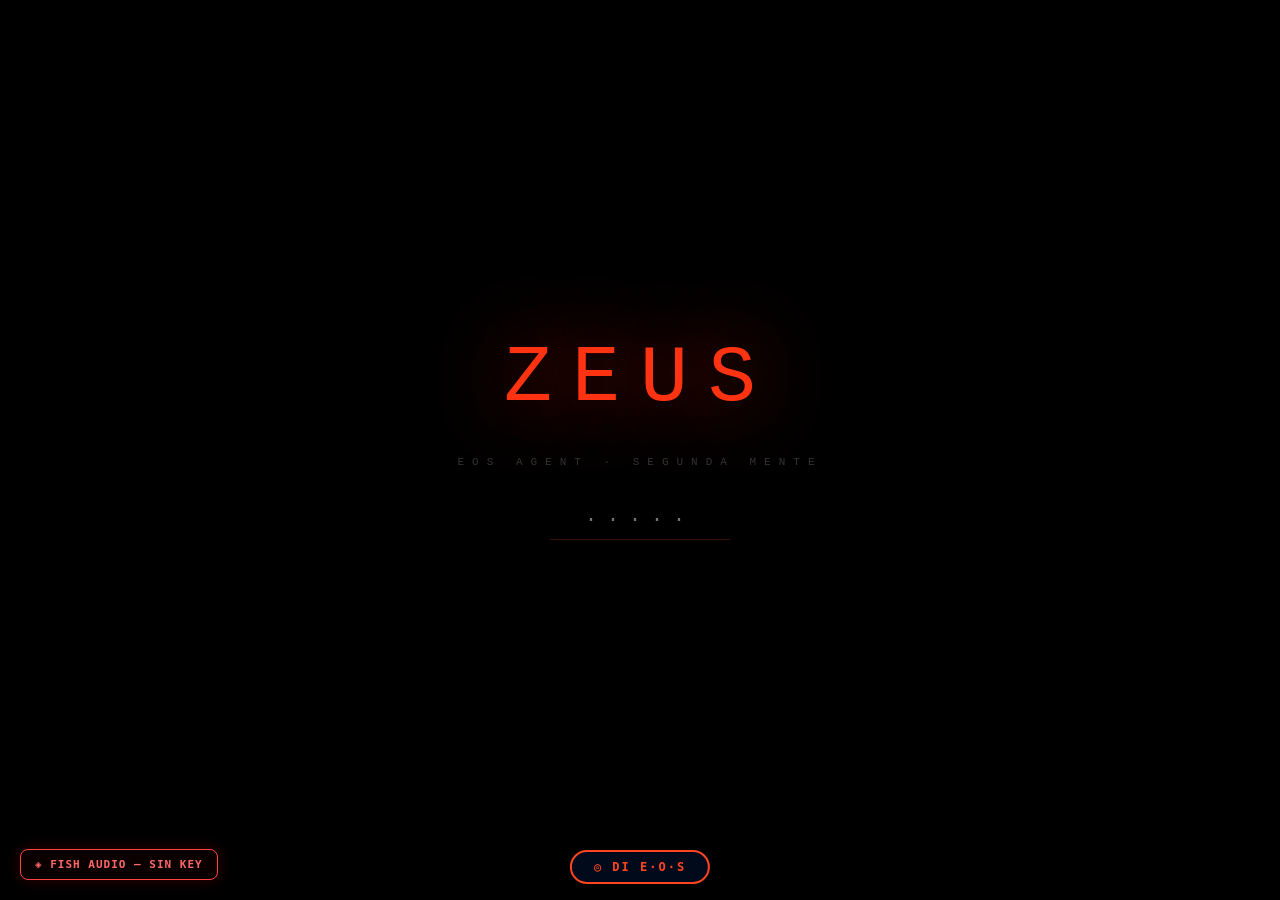
<file: zeus.html>
<!DOCTYPE html>
<html lang="es">
<head>
<meta charset="UTF-8">
<meta name="viewport" content="width=device-width, initial-scale=1.0">
<title>EOS AGENT — Zeus</title>
<style>
*{margin:0;padding:0;box-sizing:border-box}
:root{
  --red:#cc2200;--red-b:#ff3311;--red-g:#ff4422;--red-d:#661100;--red-x:#330800;
  --bg:#000;--panel:rgba(4,0,0,0.85);--border:rgba(80,10,0,0.4);
  --text:#ddd;--dim:#555;--font:'Courier New',monospace;
}
html,body{width:100%;height:100%;overflow:hidden;background:var(--bg);color:var(--text);font-family:var(--font)}

/* BOOT */
#boot{position:fixed;inset:0;background:#000;z-index:9999;display:flex;flex-direction:column;align-items:center;justify-content:center;gap:32px;transition:opacity .8s}
#boot.fade{opacity:0;pointer-events:none}
.boot-logo{font-size:80px;font-weight:100;letter-spacing:20px;color:var(--red-b);text-shadow:0 0 80px var(--red),0 0 160px rgba(200,30,0,.3);animation:glow 2.5s ease-in-out infinite}
.boot-sub{font-size:11px;letter-spacing:8px;color:#333}
.boot-form{display:flex;flex-direction:column;align-items:center;gap:12px}
.boot-input{background:none;border:none;border-bottom:1px solid #331100;color:var(--text);font-family:var(--font);font-size:20px;letter-spacing:10px;text-align:center;width:180px;outline:none;padding:8px 0}
.boot-err{font-size:10px;letter-spacing:3px;color:var(--red-b);height:16px;transition:opacity .3s}
@keyframes glow{0%,100%{text-shadow:0 0 60px var(--red),0 0 120px rgba(200,30,0,.2)}50%{text-shadow:0 0 100px var(--red-b),0 0 200px rgba(200,30,0,.4)}}

/* LAYOUT */
#app{width:100%;height:100%;display:grid;grid-template-rows:42px 1fr 70px;grid-template-columns:270px 1fr 290px;opacity:0;transition:opacity 1.2s}
#app.on{opacity:1}

/* TOP BAR */
#top{grid-column:1/-1;grid-row:1;display:flex;align-items:center;justify-content:space-between;padding:0 20px;border-bottom:1px solid var(--border);background:rgba(3,0,0,.9)}
.t-left,.t-right{display:flex;align-items:center;gap:14px;font-size:10px;letter-spacing:3px;color:var(--dim)}
.t-center{font-size:10px;letter-spacing:2px;color:var(--dim)}
.zeus-online{display:flex;align-items:center;gap:6px;color:var(--red-b)}
.pulse-dot{width:6px;height:6px;border-radius:50%;background:var(--red-b);animation:pdot 1.8s ease-in-out infinite}
@keyframes pdot{0%,100%{opacity:1;box-shadow:0 0 8px var(--red-b)}50%{opacity:.3;box-shadow:none}}
.state-badge{padding:2px 8px;border:1px solid var(--border);border-radius:10px;font-size:9px;letter-spacing:2px;color:var(--dim);transition:all .4s}
.state-badge.listening{border-color:var(--red);color:var(--red-b);box-shadow:0 0 10px rgba(200,30,0,.3)}
.state-badge.thinking{border-color:#ffaa00;color:#ffcc44;box-shadow:0 0 10px rgba(200,150,0,.3)}
.state-badge.responding{border-color:var(--red-b);color:#fff;box-shadow:0 0 15px rgba(255,50,20,.4)}
.state-badge.analyzing{border-color:#0088ff;color:#44aaff;box-shadow:0 0 10px rgba(0,100,200,.3)}
.state-badge.standby{border-color:#1a0500;color:#331100}

/* LEFT PANEL */
#left{grid-column:1;grid-row:2;padding:14px 16px;display:flex;flex-direction:column;gap:12px;border-right:1px solid var(--border);overflow-y:auto;background:var(--panel);transition:opacity .8s,filter .8s}
#left.dim{opacity:.18;filter:blur(1px);pointer-events:none}
.sec-title{font-size:8px;letter-spacing:3px;color:var(--dim);padding-bottom:6px;border-bottom:1px solid rgba(80,10,0,.3)}
.zeus-stat{display:flex;align-items:center;gap:12px}
.stat-ring{width:60px;height:60px;border-radius:50%;border:1.5px solid var(--red);display:flex;flex-direction:column;align-items:center;justify-content:center;position:relative;flex-shrink:0;animation:ringBreath 4s ease-in-out infinite}
@keyframes ringBreath{0%,100%{box-shadow:0 0 10px rgba(200,30,0,.3),inset 0 0 10px rgba(200,30,0,.1)}50%{box-shadow:0 0 25px rgba(200,30,0,.6),inset 0 0 20px rgba(200,30,0,.2)}}
.stat-n{font-size:18px;font-weight:bold;color:var(--red-b);line-height:1}
.stat-l{font-size:7px;letter-spacing:1px;color:var(--dim)}
.stat-items{display:flex;flex-direction:column;gap:3px;flex:1}
.si{display:flex;align-items:center;gap:5px;font-size:8px;letter-spacing:.5px;color:var(--dim)}
.si-dot{width:4px;height:4px;border-radius:50%;background:var(--red-b);flex-shrink:0;animation:pdot 2s ease-in-out infinite}
.orki-list{display:flex;flex-direction:column;gap:5px}
.orki{display:flex;align-items:center;gap:6px}
.o-dot{width:5px;height:5px;border-radius:50%;flex-shrink:0}
.o-name{font-size:9px;color:var(--dim);flex:1;white-space:nowrap;overflow:hidden;text-overflow:ellipsis}
.o-track{width:70px;height:2px;background:rgba(80,10,0,.5);border-radius:1px;flex-shrink:0}
.o-fill{height:100%;border-radius:1px;transition:width 1.5s ease}
.o-pct{font-size:8px;color:var(--dim);width:24px;text-align:right}
.opp-num{font-size:32px;font-weight:100;color:var(--red-b);line-height:1}
.opp-bars{display:flex;flex-direction:column;gap:4px;margin-top:6px}
.ob{display:flex;align-items:center;gap:6px;font-size:8px;color:var(--dim)}
.ob-t{flex:1;height:2px;background:rgba(80,10,0,.5);border-radius:1px}
.ob-f{height:100%;background:var(--red);border-radius:1px;transition:width 1.2s ease}
.sys-g{display:grid;grid-template-columns:1fr 1fr;gap:5px}
.sys-i{display:flex;align-items:center;gap:4px;font-size:8px;letter-spacing:1px;padding:3px 6px;border:1px solid rgba(80,10,0,.3);border-radius:2px;color:var(--dim)}
.s-on{width:5px;height:5px;border-radius:50%;background:#00cc44;flex-shrink:0;box-shadow:0 0 5px #00cc44}
.s-off{width:5px;height:5px;border-radius:50%;background:#333;flex-shrink:0}

/* CENTER */
#center{grid-column:2;grid-row:2;position:relative;overflow:hidden;display:flex;align-items:center;justify-content:center}
#zc{position:absolute;inset:0;width:100%;height:100%}
#orbital{position:absolute;inset:0;pointer-events:none}
#constellation{position:absolute;inset:0;opacity:0;pointer-events:none;transition:opacity .6s;z-index:15}
#constellation.on{opacity:1;pointer-events:all}
#zcore{position:relative;z-index:10;display:flex;flex-direction:column;align-items:center;gap:6px;pointer-events:none}
#zname{font-size:32px;letter-spacing:10px;color:var(--red-b);text-shadow:0 0 40px var(--red),0 0 80px rgba(200,30,0,.3);font-weight:100;transition:all .5s}
#zsub{font-size:8px;letter-spacing:6px;color:var(--dim);transition:opacity .5s}
#zstate-text{font-size:10px;letter-spacing:4px;color:var(--red-b);height:18px;transition:all .4s;opacity:0}

/* Thinking mode overlay */
#thinking-overlay{position:absolute;inset:0;background:rgba(0,0,0,.9);display:flex;flex-direction:column;align-items:center;justify-content:center;gap:18px;opacity:0;pointer-events:none;transition:opacity .6s;z-index:20}
#thinking-overlay.on{opacity:1;pointer-events:all}
.tm-header{font-size:11px;letter-spacing:6px;color:#ffcc44;text-align:center}
#tm-ideas-viz{width:85%;max-height:250px;overflow-y:auto;display:flex;flex-direction:column;gap:5px}
.tm-idea{font-size:10px;color:var(--text);padding:6px 10px;border-left:2px solid #ffaa00;background:rgba(30,20,0,.5);animation:ideaIn .3s ease}
.tm-memory{font-size:9px;color:#443300;padding:3px 8px;border-left:1px solid #221100;letter-spacing:1px;animation:ideaIn .4s ease;font-style:italic}
.tm-connection{font-size:8px;color:#332200;padding:3px 8px;text-align:center;letter-spacing:2px;animation:ideaIn .5s ease}
@keyframes ideaIn{from{opacity:0;transform:translateX(-10px)}to{opacity:1;transform:translateX(0)}}
.tm-end-btn{padding:8px 24px;border:1px solid #ffaa00;background:none;color:#ffcc44;font-family:var(--font);font-size:10px;letter-spacing:3px;cursor:pointer;transition:all .3s}
.tm-end-btn:hover{background:rgba(30,20,0,.8)}
#tm-count{font-size:9px;letter-spacing:2px;color:#886600}

/* RIGHT PANEL */
#right{grid-column:3;grid-row:2;padding:14px 16px;display:flex;flex-direction:column;gap:12px;border-left:1px solid var(--border);overflow-y:auto;background:var(--panel);transition:opacity .8s,filter .8s}
#right.dim{opacity:.18;filter:blur(1px);pointer-events:none}
.insight-feed{display:flex;flex-direction:column;gap:6px}
.insight{padding:8px 10px;border-left:2px solid var(--border);background:rgba(10,2,0,.6);transition:border-color .3s}
.insight.new{animation:insightIn .4s ease,borderPulse .8s ease}
@keyframes insightIn{from{opacity:0;transform:translateX(10px)}to{opacity:1;transform:translateX(0)}}
@keyframes borderPulse{0%{border-left-color:var(--red-b)}100%{border-left-color:var(--border)}}
.insight:hover{border-left-color:var(--red)}
.i-type{font-size:7px;letter-spacing:3px;text-transform:uppercase;margin-bottom:3px}
.i-type.urgente{color:#ffaa00}
.i-type.oportunidad{color:var(--red-b)}
.i-type.conexion{color:#44aaff}
.i-type.riesgo{color:#ff6600}
.i-type.insight-t{color:#aa66ff}
.i-type.networking{color:#44ffaa}
.i-type.patron{color:#ff8844}
.i-text{font-size:10px;color:var(--text);line-height:1.6}
.focus-card{border:1px solid var(--border);border-radius:4px;overflow:hidden}
.fc-header{padding:6px 10px;background:rgba(80,10,0,.15);font-size:8px;letter-spacing:3px;color:var(--dim)}
.fc-body{padding:10px}
.fc-title{font-size:13px;letter-spacing:2px;color:var(--text);margin-bottom:4px}
.fc-sub{font-size:8px;color:var(--dim);letter-spacing:1px;margin-bottom:8px}
.fc-bar-bg{height:2px;background:rgba(80,10,0,.5);border-radius:1px}
.fc-bar{height:100%;background:linear-gradient(90deg,var(--red-d),var(--red-b));border-radius:1px;transition:width 1.5s ease}
.fc-pct{font-size:9px;color:var(--dim);margin-top:4px}
.action-card{border:1px solid var(--red-d);border-radius:4px;padding:10px;background:rgba(15,3,0,.5);cursor:pointer;transition:border-color .3s}
.action-card:hover{border-color:var(--red)}
.ac-text{font-size:10px;color:var(--text);line-height:1.5}
.ac-impact{display:flex;align-items:center;gap:8px;margin-top:8px}
.ac-label{font-size:7px;letter-spacing:2px;color:var(--dim)}
.ac-bar-bg{flex:1;height:2px;background:rgba(80,10,0,.5);border-radius:1px}
.ac-bar{height:100%;background:var(--red-b);border-radius:1px;transition:width 1.5s ease}
.ac-pct{font-size:10px;color:var(--red-b);font-weight:bold}
.const-btn{width:100%;padding:8px;border:1px solid var(--border);background:none;color:var(--dim);font-family:var(--font);font-size:8px;letter-spacing:3px;cursor:pointer;transition:all .3s}
.const-btn:hover{border-color:var(--red);color:var(--red-b)}

/* BOTTOM */
#bottom{grid-column:1/-1;grid-row:3;display:flex;align-items:center;gap:12px;padding:0 24px;border-top:1px solid var(--border);background:rgba(3,0,0,.95);position:relative}
#mic-btn{width:42px;height:42px;border-radius:50%;border:1px solid var(--border);background:rgba(10,2,0,.8);display:flex;align-items:center;justify-content:center;cursor:pointer;transition:all .3s;flex-shrink:0;font-size:16px}
#mic-btn:hover,#mic-btn.on{border-color:var(--red-b);box-shadow:0 0 20px rgba(200,30,0,.4)}
#mic-btn.on{animation:micpulse 1.2s ease-in-out infinite}
@keyframes micpulse{0%,100%{box-shadow:0 0 10px rgba(200,30,0,.4)}50%{box-shadow:0 0 30px rgba(255,50,20,.7)}}
#conv-wrap{flex:1;display:flex;flex-direction:column;gap:3px}
#conv-hint{font-size:8px;letter-spacing:3px;color:var(--dim)}
#conv-input{background:none;border:none;color:var(--text);font-family:var(--font);font-size:13px;outline:none;width:100%;letter-spacing:.5px}
#conv-input::placeholder{color:#1a1a1a}
#wv{width:80px;height:24px;flex-shrink:0}
#send-btn{width:34px;height:34px;border-radius:50%;border:1px solid var(--border);background:rgba(10,2,0,.8);display:flex;align-items:center;justify-content:center;cursor:pointer;transition:all .3s;flex-shrink:0;color:var(--red-b);font-size:12px}
#send-btn:hover{border-color:var(--red-b);box-shadow:0 0 10px rgba(200,30,0,.3)}

/* RESPONSE AREA */
#resp{position:fixed;bottom:78px;left:50%;transform:translateX(-50%);max-width:680px;width:88%;z-index:50;display:flex;flex-direction:column;gap:8px;pointer-events:none}
.bubble{padding:11px 15px;border-radius:6px;font-size:11px;line-height:1.7;letter-spacing:.3px;pointer-events:all;animation:bIn .35s ease}
@keyframes bIn{from{opacity:0;transform:translateY(8px)}to{opacity:1;transform:translateY(0)}}
.b-user{background:rgba(20,4,0,.9);border:1px solid rgba(80,10,0,.5);color:var(--dim);align-self:flex-end;max-width:75%}
.b-zeus{background:rgba(4,0,0,.97);border:1px solid rgba(80,10,0,.4);color:var(--text);max-width:92%}
.b-zname{font-size:7px;letter-spacing:4px;color:var(--red-b);margin-bottom:5px}
.b-thinking{border-color:#554400;background:rgba(10,8,0,.95)}
.b-system{border-color:#002244;background:rgba(0,4,10,.95)}
.b-autonomous{border-color:rgba(100,15,0,.8);background:rgba(6,1,0,.98);border-left:2px solid var(--red-b)}

/* ORBITAL MODULES */
.mod{position:absolute;display:flex;flex-direction:column;align-items:center;gap:3px;cursor:pointer;transition:all .4s}
.mod:hover .m-icon,.mod.active .m-icon{box-shadow:0 0 20px var(--red-b);border-color:var(--red-b)}
.m-icon{width:34px;height:34px;border-radius:50%;border:1px solid rgba(80,10,0,.5);background:rgba(8,2,0,.9);display:flex;align-items:center;justify-content:center;font-size:13px;transition:all .4s}
.m-label{font-size:6px;letter-spacing:2px;color:#333;white-space:nowrap;transition:color .3s}
.mod:hover .m-label{color:var(--dim)}
.mod.active .m-label{color:var(--red-b)}

/* ZEUS AUTONOMOUS NOTIFICATION */
#zeus-notify{position:fixed;bottom:90px;right:16px;max-width:260px;padding:10px 14px;border:1px solid rgba(100,20,0,.6);border-left:2px solid var(--red-b);background:rgba(4,0,0,.97);border-radius:3px;font-family:var(--font);z-index:150;opacity:0;transform:translateY(12px);transition:all .45s ease;pointer-events:none}
#zeus-notify.show{opacity:1;transform:translateY(0)}
.zn-label{font-size:7px;letter-spacing:3px;color:var(--red-b);margin-bottom:5px}
.zn-text{font-size:10px;color:var(--text);line-height:1.55}

/* CONSTELLATION TOOLTIP */
#const-tip{position:fixed;padding:5px 9px;background:rgba(4,0,0,.97);border:1px solid rgba(80,10,0,.5);font-family:var(--font);font-size:9px;color:var(--text);border-radius:3px;pointer-events:none;z-index:300;opacity:0;transition:opacity .2s;max-width:180px;line-height:1.5}

/* STANDBY */
#app.standby #zname{opacity:.25;transition:opacity 3s}
#app.standby #zsub{opacity:.08;transition:opacity 3s}
#app.standby .pulse-dot{animation:pdot 4s ease-in-out infinite}

/* SCROLLBAR */
::-webkit-scrollbar{width:2px}::-webkit-scrollbar-track{background:transparent}::-webkit-scrollbar-thumb{background:rgba(80,10,0,.5);border-radius:1px}
</style>
</head>
<body>

<!-- BOOT -->
<div id="boot">
  <div class="boot-logo">ZEUS</div>
  <div class="boot-sub">EOS AGENT · SEGUNDA MENTE</div>
  <div class="boot-form">
    <input class="boot-input" id="bi" type="password" placeholder="·····" autocomplete="off" autofocus>
    <div class="boot-err" id="berr" style="opacity:0">ACCESO DENEGADO</div>
  </div>
</div>

<!-- APP -->
<div id="app">

  <!-- TOP -->
  <div id="top">
    <div class="t-left">
      <span>EOS AGENT ECOSYSTEM</span>
      <div class="zeus-online"><div class="pulse-dot"></div>ZEUS</div>
    </div>
    <div class="t-center">MIÉ · <span id="tt">--:--</span></div>
    <div class="t-right">
      <div class="state-badge" id="sb">ONLINE</div>
      <span id="td">--</span>
    </div>
  </div>

  <!-- LEFT -->
  <div id="left">
    <div><div class="sec-title">Zeus Status</div>
      <div class="zeus-stat" style="margin-top:8px">
        <div class="stat-ring"><div class="stat-n" id="mn">--</div><div class="stat-l">%</div></div>
        <div class="stat-items">
          <div class="si"><div class="si-dot"></div>CONEXIÓN ACTIVA</div>
          <div class="si"><div class="si-dot"></div>MEMORIA CARGADA</div>
          <div class="si"><div class="si-dot" style="animation-delay:.6s"></div>INTELIGENCIA <span id="is">CARGANDO</span></div>
          <div class="si"><div class="si-dot" style="animation-delay:1.2s"></div>APRENDIZAJE CONTINUO</div>
        </div>
      </div>
    </div>

    <div><div class="sec-title">5 Orkis · Estado Emocional</div>
      <div class="orki-list" style="margin-top:8px">
        <div class="orki"><div class="o-dot" style="background:#cc2200"></div><div class="o-name">Amor no habitado</div><div class="o-track"><div class="o-fill" style="width:78%;background:#cc2200"></div></div><div class="o-pct">78%</div></div>
        <div class="orki"><div class="o-dot" style="background:#ff4400"></div><div class="o-name">Culpa sin reciprocidad</div><div class="o-track"><div class="o-fill" style="width:62%;background:#ff4400"></div></div><div class="o-pct">62%</div></div>
        <div class="orki"><div class="o-dot" style="background:#ff6600"></div><div class="o-name">Cambio</div><div class="o-track"><div class="o-fill" style="width:91%;background:#ff6600"></div></div><div class="o-pct">91%</div></div>
        <div class="orki"><div class="o-dot" style="background:#ff3300"></div><div class="o-name">Paz</div><div class="o-track"><div class="o-fill" style="width:84%;background:#ff3300"></div></div><div class="o-pct">84%</div></div>
        <div class="orki"><div class="o-dot" style="background:#dd1100"></div><div class="o-name">Comienzo</div><div class="o-track"><div class="o-fill" style="width:67%;background:#dd1100"></div></div><div class="o-pct">67%</div></div>
      </div>
    </div>

    <div><div class="sec-title">Oportunidades Activas</div>
      <div class="opp-num" id="oc" style="margin-top:6px">--</div>
      <div class="opp-bars">
        <div class="ob">FESTIVALES<div class="ob-t"><div class="ob-f" id="of1" style="width:5%"></div></div></div>
        <div class="ob">PLAYLISTS<div class="ob-t"><div class="ob-f" id="of2" style="width:5%"></div></div></div>
        <div class="ob">MEDIA/BLOGS<div class="ob-t"><div class="ob-f" id="of3" style="width:5%"></div></div></div>
      </div>
    </div>

    <div><div class="sec-title">Sistema</div>
      <div class="sys-g" style="margin-top:6px">
        <div class="sys-i"><div class="s-on"></div>SCOUT</div>
        <div class="sys-i"><div class="s-off" id="vd"></div>VOICE</div>
        <div class="sys-i"><div class="s-on"></div>MEMORY</div>
        <div class="sys-i"><div class="s-on"></div>API</div>
      </div>
    </div>
  </div>

  <!-- CENTER -->
  <div id="center">
    <canvas id="zc"></canvas>
    <div id="orbital"></div>
    <canvas id="constellation"></canvas>
    <div id="zcore">
      <div id="zname">ZEUS</div>
      <div id="zsub">SEGUNDA MENTE</div>
      <div id="zstate-text"></div>
    </div>
    <div id="thinking-overlay">
      <div class="tm-header">◈ MODO PENSAMIENTO</div>
      <div id="tm-count">Escuchando...</div>
      <div id="tm-ideas-viz"></div>
      <button class="tm-end-btn" onclick="endThinking()">GENERAR SÍNTESIS →</button>
    </div>
  </div>

  <!-- RIGHT -->
  <div id="right">
    <div><div class="sec-title">Zeus Observa</div>
      <div class="insight-feed" id="insights" style="margin-top:8px">
        <div class="insight"><div class="i-type insight-t">INICIALIZANDO</div><div class="i-text">Zeus está construyendo su modelo mental del contexto...</div></div>
      </div>
    </div>
    <div><div class="sec-title">Foco Actual</div>
      <div class="focus-card" style="margin-top:8px">
        <div class="fc-header">PRIORIDAD #1</div>
        <div class="fc-body">
          <div class="fc-title" id="ft">EP Νέα Αρχή</div>
          <div class="fc-sub" id="fs">EVALUANDO DEADLINE...</div>
          <div class="fc-bar-bg"><div class="fc-bar" id="fb" style="width:0%"></div></div>
          <div class="fc-pct" id="fp">--</div>
        </div>
      </div>
    </div>
    <div><div class="sec-title">Próxima Acción</div>
      <div class="action-card" style="margin-top:8px">
        <div class="ac-text" id="at">Procesando Intelligence Core...</div>
        <div class="ac-impact">
          <div class="ac-label">IMPACTO</div>
          <div class="ac-bar-bg"><div class="ac-bar" id="ab" style="width:0%"></div></div>
          <div class="ac-pct" id="ap">--%</div>
        </div>
      </div>
    </div>
    <button class="const-btn" onclick="toggleConstellation()">◎ VER MEMORY CONSTELLATION</button>
  </div>

  <!-- BOTTOM -->
  <div id="bottom">
    <div id="mic-btn" onclick="toggleMic()">🎙</div>
    <div id="conv-wrap">
      <div id="conv-hint">Zeus, ¿qué tienes en mente?</div>
      <input id="conv-input" placeholder="Habla libremente. Estoy escuchando." autocomplete="off">
    </div>
    <canvas id="wv" width="80" height="24"></canvas>
    <div id="send-btn" onclick="send()">▶</div>
  </div>

</div>

<!-- HIDDEN COMPAT -->
<div id="floatMessages" style="display:none"></div>
<div id="chatHistory" style="display:none"></div>
<div id="floatChatInput" style="display:none"></div>

<!-- RESPONSE -->
<div id="resp"></div>

<!-- ZEUS AUTONOMOUS NOTIFICATION -->
<div id="zeus-notify">
  <div class="zn-label">◈ ZEUS OBSERVA</div>
  <div class="zn-text" id="zn-text"></div>
</div>

<!-- CONSTELLATION TOOLTIP -->
<div id="const-tip"></div>

<script src="/public/jarvis-memory.js"></script>
<script src="/public/fish-tts.js"></script>
<script src="/public/voice-controller.js"></script>
<script src="/public/web-search-hook.js"></script>

<script>
// ╔══════════════════════════════════════════════════════════════════╗
// ║  ZEUS v3 — COGNITIVE PRESENCE · SEGUNDA MENTE · EOS AGENT       ║
// ╚══════════════════════════════════════════════════════════════════╝

const PASS = 'eos2025';
let STATE = 'online';
let TM = false;
let TM_IDEAS = [];
let CONST_ON = false;
let msgs = [];
let animT = 0;
let particles = [];
let sparks = [];
let lastActivity = Date.now();
let lastBehavior = Date.now();
let behaviorIndex = 0;

// ── TIME ──────────────────────────────────────────────────────────
function tick() {
  const n = new Date();
  const days = ['DOM','LUN','MAR','MIÉ','JUE','VIE','SÁB'];
  document.getElementById('tt').textContent = n.toLocaleTimeString('es-CO',{hour:'2-digit',minute:'2-digit'});
  document.getElementById('td').textContent = days[n.getDay()]+' '+n.getDate();
}
setInterval(tick,1000); tick();

// ── BOOT ──────────────────────────────────────────────────────────
const sess = localStorage.getItem('z_sess');
const sessT = parseInt(localStorage.getItem('z_sess_t')||'0');
if(sess==='v'&&Date.now()-sessT<7200000) grant();
else {
  document.getElementById('bi').addEventListener('keydown',e=>{
    if(e.key==='Enter'){
      if(e.target.value===PASS){localStorage.setItem('z_sess','v');localStorage.setItem('z_sess_t',Date.now());grant();}
      else{const err=document.getElementById('berr');err.style.opacity='1';setTimeout(()=>err.style.opacity='0',2000);e.target.value='';}
    }
  });
}
function grant() {
  const boot=document.getElementById('boot');
  boot.classList.add('fade');
  setTimeout(()=>{boot.style.display='none';document.getElementById('app').classList.add('on');init();},900);
}

// ── 6 ESTADOS DE CONSCIENCIA ──────────────────────────────────────
const STATE_CFG = {
  standby:    {glow:50,  bright:.07, speed:.0012,color:[130,18,0],  ringAlpha:.08, pSpeed:.2,  waveAmp:0,  label:'',           nDensity:.08},
  online:     {glow:90,  bright:.18, speed:.004, color:[200,30,0],  ringAlpha:.25, pSpeed:.5,  waveAmp:0,  label:'',           nDensity:.32},
  listening:  {glow:130, bright:.30, speed:.008, color:[255,55,20], ringAlpha:.5,  pSpeed:.9,  waveAmp:9,  label:'TE ESCUCHO', nDensity:.70},
  thinking:   {glow:105, bright:.22, speed:.018, color:[200,130,0], ringAlpha:.38, pSpeed:1.4, waveAmp:4,  label:'PENSANDO',   nDensity:.90},
  analyzing:  {glow:95,  bright:.20, speed:.022, color:[0,100,220], ringAlpha:.38, pSpeed:1.1, waveAmp:5,  label:'ANALIZANDO', nDensity:.72},
  responding: {glow:160, bright:.38, speed:.005, color:[255,65,20], ringAlpha:.65, pSpeed:.65, waveAmp:14, label:'ZEUS',       nDensity:.52}
};

// ── CANVAS — LIVING PRESENCE ──────────────────────────────────────
let canvas, ctx;

function initCanvas() {
  canvas = document.getElementById('zc');
  ctx = canvas.getContext('2d');
  resize();
  window.addEventListener('resize', resize);
  buildParticles();
  requestAnimationFrame(draw);
}

function resize() {
  if(!canvas) return;
  canvas.width = canvas.offsetWidth;
  canvas.height = canvas.offsetHeight;
}

function buildParticles() {
  particles = [];
  for(let i=0;i<140;i++){
    particles.push({
      a: Math.random()*Math.PI*2,
      r: 50+Math.random()*195,
      da: (Math.random()-.5)*0.004,
      dr: Math.random()*.35-.175,
      sz: Math.random()*2+.3,
      op: Math.random()*.5+.1,
      dop: (Math.random()-.5)*.008,
      flicker: Math.random()*Math.PI*2
    });
  }
}

// ── NEURAL SPARKS ────────────────────────────────────────────────
function emitSpark(cx, cy, r, g, b) {
  if(sparks.length > 55) return;
  const angle = Math.random()*Math.PI*2;
  const speed = .8+Math.random()*2.8;
  sparks.push({
    x:cx, y:cy,
    vx:Math.cos(angle)*speed, vy:Math.sin(angle)*speed,
    life:1.0, decay:.028+Math.random()*.038,
    sz:.7+Math.random()*1.6, r, g, b
  });
}

function drawSparks(cx, cy, cfg) {
  const [r,g,b] = cfg.color;
  if(Math.random() < cfg.nDensity * 0.11) emitSpark(cx, cy, r, g, b);
  sparks = sparks.filter(s=>s.life>0);
  sparks.forEach(s=>{
    s.x+=s.vx; s.y+=s.vy;
    s.vx*=.92; s.vy*=.92;
    s.life-=s.decay;
    ctx.beginPath();
    ctx.arc(s.x, s.y, s.sz*s.life, 0, Math.PI*2);
    ctx.fillStyle=`rgba(${s.r},${s.g},${s.b},${s.life*.85})`;
    ctx.fill();
    // Tail
    ctx.beginPath();
    ctx.moveTo(s.x, s.y);
    ctx.lineTo(s.x-s.vx*2.5, s.y-s.vy*2.5);
    ctx.strokeStyle=`rgba(${s.r},${s.g},${s.b},${s.life*.3})`;
    ctx.lineWidth=.5; ctx.stroke();
  });
}

// ── ENERGY TENDRILS ───────────────────────────────────────────────
let tendrilPhase = 0;
function drawTendrils(cx, cy, gR, cfg) {
  tendrilPhase += 0.018;
  const orb = document.getElementById('orbital').querySelectorAll('.mod');
  const [r,g,b] = cfg.color;
  const canRect = canvas.getBoundingClientRect();
  orb.forEach((m,i)=>{
    const rect = m.getBoundingClientRect();
    const tx = rect.left+rect.width/2-canRect.left;
    const ty = rect.top+rect.height/2-canRect.top;
    const dist = Math.hypot(tx-cx, ty-cy);
    if(dist < gR+8) return;
    const prog = .5+.5*Math.sin(tendrilPhase+i*1.05);
    const ex = cx+(tx-cx)*prog*.72;
    const ey = cy+(ty-cy)*prog*.72;
    const cpx = cx+(tx-cx)*.5+Math.sin(tendrilPhase*1.4+i)*14;
    const cpy = cy+(ty-cy)*.5+Math.cos(tendrilPhase*1.1+i)*14;
    ctx.beginPath();
    ctx.moveTo(cx+(tx-cx)*.28, cy+(ty-cy)*.28);
    ctx.quadraticCurveTo(cpx, cpy, ex, ey);
    ctx.strokeStyle=`rgba(${r},${g},${b},${cfg.ringAlpha*.35*prog})`;
    ctx.lineWidth=.6; ctx.stroke();
  });
}

// ── MAIN DRAW LOOP ────────────────────────────────────────────────
function draw() {
  if(!canvas||!ctx){requestAnimationFrame(draw);return;}
  ctx.clearRect(0,0,canvas.width,canvas.height);
  const cx=canvas.width/2, cy=canvas.height/2;
  animT+=0.01;

  const cfg=STATE_CFG[STATE]||STATE_CFG.online;
  const [r,g,b]=cfg.color;
  const breath=Math.sin(animT*1.1)*.12+.9;
  const pulse=Math.sin(animT*2.8)*.06+.95;
  const micro=Math.sin(animT*4.6)*.025+.98;
  const gR=cfg.glow*breath*micro;

  // Outer atmosphere
  for(let i=3;i>=1;i--){
    const rad=gR+i*55;
    const g2=ctx.createRadialGradient(cx,cy,rad-35,cx,cy,rad+35);
    g2.addColorStop(0,`rgba(${r},${g},${b},${(cfg.bright*.35)/i})`);
    g2.addColorStop(1,'rgba(0,0,0,0)');
    ctx.beginPath();ctx.arc(cx,cy,rad,0,Math.PI*2);ctx.fillStyle=g2;ctx.fill();
  }

  // Main sphere
  const sg=ctx.createRadialGradient(cx,cy,0,cx,cy,gR);
  sg.addColorStop(0,`rgba(${r+55},${g+35},${b+10},${cfg.bright*1.5})`);
  sg.addColorStop(.3,`rgba(${r},${g},${b},${cfg.bright})`);
  sg.addColorStop(.65,`rgba(${Math.floor(r*.6)},${Math.floor(g*.3)},0,${cfg.bright*.45})`);
  sg.addColorStop(1,'rgba(0,0,0,0)');
  ctx.beginPath();ctx.arc(cx,cy,gR,0,Math.PI*2);ctx.fillStyle=sg;ctx.fill();

  // Bright core
  const cg=ctx.createRadialGradient(cx,cy,0,cx,cy,gR*.38*pulse);
  cg.addColorStop(0,`rgba(${r+90},${g+65},${b+25},.55)`);
  cg.addColorStop(.5,`rgba(${r},${g},0,.18)`);
  cg.addColorStop(1,'rgba(0,0,0,0)');
  ctx.beginPath();ctx.arc(cx,cy,gR*.38*pulse,0,Math.PI*2);ctx.fillStyle=cg;ctx.fill();

  // Concentric rings
  [.5,.72,.92].forEach((rf,ri)=>{
    const rad=gR*rf+Math.sin(animT*2.2+ri*.8)*(gR*.025);
    ctx.beginPath();ctx.arc(cx,cy,rad,0,Math.PI*2);
    ctx.strokeStyle=`rgba(${r},${g},${b},${cfg.ringAlpha*(1-ri*.28)})`;
    ctx.lineWidth=ri===0?1.6:.8;ctx.stroke();
  });

  // STATE-SPECIFIC VISUAL CONSCIOUSNESS
  if(STATE==='analyzing'){
    const scan=animT*2.8;
    ctx.save();ctx.translate(cx,cy);
    const sg2=ctx.createConicGradient(scan,0,0);
    sg2.addColorStop(0,'rgba(0,100,255,.22)');
    sg2.addColorStop(.07,'rgba(0,100,255,0)');
    sg2.addColorStop(1,'rgba(0,100,255,0)');
    ctx.beginPath();ctx.arc(0,0,gR*.88,0,Math.PI*2);ctx.fillStyle=sg2;ctx.fill();
    ctx.restore();
  }

  if(STATE==='responding'){
    for(let w=0;w<4;w++){
      const wR=gR+w*22+((animT*55)%85);
      const wa=Math.max(0,.38-w*.09-((animT*55)%85)/210);
      ctx.beginPath();ctx.arc(cx,cy,wR,0,Math.PI*2);
      ctx.strokeStyle=`rgba(${r},${g},${b},${wa})`;ctx.lineWidth=1.5;ctx.stroke();
    }
  }

  if(STATE==='listening'){
    const lw=Math.sin(animT*5)*gR*.09;
    ctx.beginPath();ctx.arc(cx,cy,gR*.62+lw,0,Math.PI*2);
    ctx.strokeStyle='rgba(255,80,30,.22)';ctx.lineWidth=2;ctx.stroke();
  }

  if(STATE==='thinking'){
    for(let i=0;i<8;i++){
      const a=animT*2.2+i*(Math.PI/4);
      const r2=gR*(.42+Math.sin(animT*3.5+i)*.14);
      ctx.beginPath();ctx.arc(cx+Math.cos(a)*r2,cy+Math.sin(a)*r2,1.8,0,Math.PI*2);
      ctx.fillStyle=`rgba(255,170,0,${.5+Math.sin(animT*4+i)*.3})`;ctx.fill();
    }
  }

  // Particles
  particles.forEach(p=>{
    p.a+=(cfg.speed+p.da)*cfg.pSpeed;
    p.r+=p.dr; p.op+=p.dop; p.flicker+=.022;
    if(p.r<40||p.r>230){p.dr*=-1;}
    if(p.op<.04||p.op>.65){p.dop*=-1;}
    const fl=Math.sin(p.flicker)*.3+.7;
    ctx.beginPath();ctx.arc(cx+Math.cos(p.a)*p.r,cy+Math.sin(p.a)*p.r,p.sz,0,Math.PI*2);
    ctx.fillStyle=`rgba(${r},${Math.floor(g*.5)},0,${p.op*fl})`;ctx.fill();
  });

  // Thinking: particles converge to center
  if(TM){
    for(let i=0;i<6;i++){
      const a=animT*2.5+i*(Math.PI/3);
      const r2=gR*(.38+Math.sin(animT*4.5+i)*.16);
      ctx.beginPath();ctx.arc(cx+Math.cos(a)*r2,cy+Math.sin(a)*r2,2.2,0,Math.PI*2);
      ctx.fillStyle='rgba(255,170,0,.62)';ctx.fill();
    }
  }

  // Neural sparks
  drawSparks(cx, cy, cfg);

  // Energy tendrils
  if(STATE!=='standby') drawTendrils(cx, cy, gR, cfg);

  requestAnimationFrame(draw);
}

// ── ORBITAL MODULES ───────────────────────────────────────────────
const MODS=[
  {id:'p',icon:'🧠',label:'PENSAMIENTO',a:-90},
  {id:'m',icon:'💾',label:'MEMORIA',a:-30},
  {id:'r',icon:'👥',label:'RELACIONES',a:30},
  {id:'o',icon:'🎯',label:'OPORTUNIDADES',a:90},
  {id:'i',icon:'∞',label:'INTEL CORE',a:150},
  {id:'a',icon:'⚡',label:'AGENTES',a:210}
];
let orbRot=0;

function initOrbital(){
  const el=document.getElementById('orbital');
  const cx=el.offsetWidth/2,cy=el.offsetHeight/2;
  MODS.forEach(m=>{
    const div=document.createElement('div');
    div.className='mod';div.id='m'+m.id;
    div.innerHTML=`<div class="m-icon">${m.icon}</div><div class="m-label">${m.label}</div>`;
    div.addEventListener('click',()=>modClick(m.id));
    el.appendChild(div);
  });
  positionMods();
  setInterval(()=>{orbRot+=.025;positionMods();},50);
}

function positionMods(){
  const el=document.getElementById('orbital');
  const cx=el.offsetWidth/2,cy=el.offsetHeight/2;
  const R=Math.min(cx,cy)*.6;
  MODS.forEach(m=>{
    const el2=document.getElementById('m'+m.id);
    if(!el2)return;
    const a=((m.a+orbRot)*Math.PI)/180;
    el2.style.left=(cx+Math.cos(a)*R)+'px';
    el2.style.top=(cy+Math.sin(a)*R)+'px';
    el2.style.transform='translate(-50%,-50%)';
  });
}

function modClick(id){
  document.querySelectorAll('.mod').forEach(m=>m.classList.remove('active'));
  document.getElementById('m'+id).classList.add('active');
  const labels={p:'pensamiento y creatividad',m:'memoria y decisiones',r:'relaciones y contactos',o:'oportunidades activas',i:'inteligencia central',a:'agentes autónomos'};
  addBubble('Módulo '+labels[id]+' activado.','zeus');
  setTimeout(()=>document.getElementById('m'+id).classList.remove('active'),3000);
}

// ── STATE CONTROL ────────────────────────────────────────────────
function setState(s){
  STATE=s;
  const sb=document.getElementById('sb');
  const zt=document.getElementById('zstate-text');
  const zn=document.getElementById('zname');
  const cfg=STATE_CFG[s]||STATE_CFG.online;

  sb.className='state-badge '+(s==='online'?'':s);
  sb.textContent={standby:'STANDBY',online:'ONLINE',listening:'ESCUCHANDO',thinking:'PENSANDO',responding:'RESPONDIENDO',analyzing:'ANALIZANDO'}[s]||'ONLINE';

  zn.style.textShadow={
    standby:'0 0 12px #220500',
    online:'0 0 40px #cc2200,0 0 80px rgba(200,30,0,.2)',
    listening:'0 0 65px #ff3311,0 0 130px rgba(200,30,0,.45)',
    thinking:'0 0 55px #aa7700,0 0 110px rgba(150,100,0,.35)',
    responding:'0 0 85px #ff3311,0 0 170px rgba(255,50,20,.55)',
    analyzing:'0 0 55px #0066cc,0 0 110px rgba(0,80,200,.35)'
  }[s]||'0 0 40px #cc2200';

  zt.textContent=cfg.label;
  zt.style.opacity=cfg.label?'1':'0';

  document.getElementById('vd').className=s==='listening'?'s-on':'s-off';

  if(s==='standby') document.getElementById('app').classList.add('standby');
  else document.getElementById('app').classList.remove('standby');
}

// ── STANDBY ENGINE ────────────────────────────────────────────────
let standbyTimer;
function resetStandby(){
  lastActivity=Date.now();
  if(STATE==='standby') setState('online');
  clearTimeout(standbyTimer);
  standbyTimer=setTimeout(()=>{if(STATE==='online')setState('standby');},8*60*1000);
}
document.addEventListener('mousemove',resetStandby);
document.addEventListener('keydown',resetStandby);

// ── SMART INSIGHTS — ZEUS PIENSA EN VOZ ALTA ─────────────────────
function generateSmartInsights(c){
  const ins=[];

  if(c.opps&&c.opps.length>0){
    ins.push({type:'OPORTUNIDAD',cls:'oportunidad',
      text:`Tengo ${c.opps.length} oportunidades registradas. Las más recientes tienen alineación directa con Νέα Αρχή.`});
    const urgent=c.opps.find(o=>o.priority==='high'||o.priority==='urgent');
    if(urgent) ins.push({type:'URGENTE',cls:'urgente',
      text:`Hay una oportunidad de prioridad alta sin resolver: "${(urgent.title||urgent.name||'').substring(0,50)}". El tiempo importa.`});
  }

  if(c.contacts&&c.contacts.length>0){
    const name=c.contacts[0].name||c.contacts[0].contact||'un contacto estratégico';
    ins.push({type:'NETWORKING',cls:'networking',
      text:`${name} está en tu radar estratégico. Las relaciones se enfrían. ¿Cuándo fue el último contacto?`});
  }

  if(c.goals&&c.goals.length>0){
    const g=c.goals[0];
    const title=g.title||g.goal||'EP Νέα Αρχή';
    ins.push({type:'CONEXIÓN',cls:'conexion',
      text:`Detecté una conexión entre ${title} y las tendencias de contenido documental en LATAM. El momento es favorable.`});
    if(g.deadline){
      const days=Math.floor((new Date(g.deadline)-new Date())/86400000);
      if(days>=0&&days<=30) ins.push({type:'URGENTE',cls:'urgente',
        text:`${title} tiene deadline en ${days} días. El tiempo de producción es la variable crítica ahora mismo.`});
    }
  }

  if(c.decisions&&c.decisions.length>=3) ins.push({type:'PATRÓN',cls:'patron',
    text:`He observado un patrón en tus últimas ${c.decisions.length} decisiones: consistencia hacia la autenticidad documental. Eso es posicionamiento.`});

  if(c.intel&&c.intel.length>0&&c.intel[0].context){
    try{
      const p=JSON.parse(c.intel[0].context);
      if(p.insights) p.insights.slice(0,2).forEach(i=>{
        const m={URGENTE:'urgente',OPORTUNIDAD:'oportunidad',RIESGO:'riesgo',NETWORKING:'networking'};
        ins.push({type:i.type,cls:m[i.type]||'insight-t',text:i.message});
      });
    }catch(e){}
  }

  const cultural=[
    {type:'INSIGHT',cls:'insight-t',text:'El contenido de vulnerabilidad auténtica genera 3x más guardados que el contenido pulido en LATAM.'},
    {type:'INSIGHT',cls:'insight-t',text:'Los artistas documentales capturan audiencias que el pop tradicional no puede alcanzar. Hay un espacio sin ocupar.'},
    {type:'PATRÓN',cls:'patron',text:'La estética rojo/negro con cinematografía oscura tiene correlación alta con retención en plataformas de streaming.'},
  ];
  ins.push(cultural[Math.floor(Date.now()/3600000)%cultural.length]);

  return ins.slice(0,5);
}

function renderInsights(list){
  const feed=document.getElementById('insights');
  feed.innerHTML='';
  list.forEach((ins,i)=>{
    setTimeout(()=>{
      const d=document.createElement('div');
      d.className='insight new';
      d.innerHTML=`<div class="i-type ${ins.cls}">${ins.type}</div><div class="i-text">${ins.text}</div>`;
      feed.appendChild(d);
      setTimeout(()=>d.classList.remove('new'),800);
    },i*300);
  });
}

// ── LOAD DATA ─────────────────────────────────────────────────────
function loadData(){
  const c=window.EOSJarvisContext;
  if(!c){setTimeout(loadData,2500);return;}

  const oppN=c.opps?c.opps.length:0;
  document.getElementById('oc').textContent=oppN||'--';
  document.getElementById('mn').textContent=Math.min(95,70+Math.floor(oppN/3));

  if(c.opps&&c.opps.length>0){
    const total=Math.max(1,c.opps.length);
    const fest=c.opps.filter(o=>(o.type+o.title+o.name||'').toLowerCase().includes('festival')).length;
    const play=c.opps.filter(o=>(o.type+o.title+o.name||'').toLowerCase().includes('playlist')).length;
    setTimeout(()=>{
      document.getElementById('of1').style.width=Math.max(5,Math.round(fest/total*100))+'%';
      document.getElementById('of2').style.width=Math.max(5,Math.round(play/total*100))+'%';
      document.getElementById('of3').style.width=Math.max(5,Math.round((total-fest-play)/total*100))+'%';
    },900);
  }

  if(c.intel&&c.intel.length>0) document.getElementById('is').textContent='ENFOCADA';

  if(c.goals&&c.goals.length>0){
    const g=c.goals[0];
    document.getElementById('ft').textContent=g.title||g.goal||'EP Νέα Αρχή';
    if(g.deadline){
      const days=Math.floor((new Date(g.deadline)-new Date())/86400000);
      document.getElementById('fs').textContent=days>0?'DEADLINE: '+days+' DÍAS':'VENCE HOY';
      const prog=Math.max(10,Math.min(95,100-days*2));
      setTimeout(()=>{document.getElementById('fb').style.width=prog+'%';document.getElementById('fp').textContent=prog+'% urgencia';},1100);
    }
  }

  if(c.intel&&c.intel.length>0&&c.intel[0].context){
    try{
      const p=JSON.parse(c.intel[0].context);
      if(p.top_opportunities&&p.top_opportunities.length>0){
        const top=p.top_opportunities[0];
        document.getElementById('at').textContent=(top.title||'').substring(0,90);
        const sc=top.score||78;
        setTimeout(()=>{document.getElementById('ab').style.width=sc+'%';document.getElementById('ap').textContent=sc+'%';},1300);
      }
      if(c.intel[0].brief){
        const m=c.intel[0].brief.match(/PRIORIDAD #1[^:]*:\s*([^\n]{20,120})/i);
        if(m){document.getElementById('at').textContent=m[1].trim();document.getElementById('ab').style.width='92%';document.getElementById('ap').textContent='92%';}
      }
    }catch(e){}
  }

  renderInsights(generateSmartInsights(c));

  // Greeting
  setTimeout(()=>{
    const g=c.goals&&c.goals.length>0?(c.goals[0].title||c.goals[0].goal||'EP Νέα Αρχή'):'tus proyectos';
    const greets=[
      `Contexto cargado. ${c.opps?.length||0} oportunidades, ${c.goals?.length||0} objetivos activos. ${g} es la prioridad central.`,
      `Memoria activa. Detecto patrones relevantes. ${g} sigue siendo el núcleo. ¿En qué trabajamos?`,
      `Estoy al tanto de ${g} y ${c.decisions?.length||0} decisiones registradas. El contexto está claro.`
    ];
    const msg=greets[Math.floor(Math.random()*greets.length)];
    addBubble(msg,'zeus');
    if(window._eosSpeak) window._eosSpeak(msg.substring(0,120));
  },3500);

  startBehaviorEngine();
}

// ── AUTONOMOUS PERSONALITY ENGINE ────────────────────────────────
const BEHAVIORS=[
  c=>`Tengo ${c.opps?.length||0} oportunidades en memoria. Algunas aún no han sido evaluadas. ¿Quieres que priorice?`,
  c=>`El objetivo principal sigue siendo: ${c.goals?.[0]?.title||c.goals?.[0]?.goal||'EP Νέα Αρχή'}. ¿Hay algo que esté bloqueando el avance?`,
  ()=>'He observado que los artistas documentales con estética visual consistente tienen mayor tasa de colaboración editorial. EOS va en la dirección correcta.',
  ()=>'Hay una tendencia emergente: el contenido detrás de cámaras supera al contenido producido en engagement. Νέα Αρχή puede capitalizar esto ahora.',
  c=>c.contacts?.length>0?`${c.contacts[0].name||'Un contacto estratégico'} está en tu red. Las relaciones se enfrían si no hay contacto frecuente.`:null,
  ()=>'He detectado una conexión: autenticidad documental + música emotiva + estética rojo/negro es una intersección que muy pocos artistas en LATAM están ocupando.',
  ()=>'EOS tiene ventaja competitiva en el segmento documental/emocional. El riesgo principal es la velocidad de ejecución, no la visión.',
];

let behaviorTimer;
function startBehaviorEngine(){
  if(behaviorTimer) clearInterval(behaviorTimer);
  behaviorTimer=setInterval(()=>{
    if(Date.now()-lastActivity<150000) return;
    if(STATE!=='online'&&STATE!=='standby') return;
    if(Date.now()-lastBehavior<180000) return;

    const c=window.EOSJarvisContext||{};
    const fns=BEHAVIORS.filter(b=>b(c)!==null);
    if(!fns.length) return;
    const msg=fns[behaviorIndex%fns.length](c);
    behaviorIndex++;
    if(!msg) return;

    lastBehavior=Date.now();

    // Notification toast
    document.getElementById('zn-text').textContent=msg;
    const notif=document.getElementById('zeus-notify');
    notif.classList.add('show');
    setTimeout(()=>notif.classList.remove('show'),6000);

    // Chat bubble
    setTimeout(()=>{
      setState('analyzing');
      setTimeout(()=>{
        addBubble(msg,'zeus','b-autonomous');
        setState('responding');
        if(window._eosSpeak) window._eosSpeak(msg.substring(0,140));
        setTimeout(()=>setState('online'),5000);
      },1100);
    },600);
  },30000);
}

// ── THINKING MODE — IMMERSIVE ────────────────────────────────────
async function startThinking(){
  TM=true; TM_IDEAS=[];
  document.getElementById('left').classList.add('dim');
  document.getElementById('right').classList.add('dim');
  document.getElementById('thinking-overlay').classList.add('on');
  setState('thinking');
  addBubble('Modo pensamiento activado. Habla libremente. Construiré conexiones en tiempo real.','zeus','b-thinking');
  if(window._eosSpeak) window._eosSpeak('Modo pensamiento activado. Te escucho.');

  document.getElementById('tm-ideas-viz').innerHTML='';
  document.getElementById('tm-count').textContent='Cargando contexto de memoria...';
  await new Promise(r=>setTimeout(r,700));

  const c=window.EOSJarvisContext||{};
  const mem=[
    ...(c.goals||[]).slice(0,2).map(g=>'🎯 '+(g.title||g.goal||'')),
    ...(c.decisions||[]).slice(0,2).map(d=>'◈ '+(d.content||'').substring(0,55)),
    ...(c.opps||[]).slice(0,2).map(o=>'⚡ '+(o.title||o.name||'').substring(0,55)),
  ].filter(x=>x.trim().length>3);

  if(mem.length>0){
    const hdr=document.createElement('div');
    hdr.className='tm-connection';hdr.textContent='— CONTEXTO EN MEMORIA —';
    document.getElementById('tm-ideas-viz').appendChild(hdr);
    mem.forEach((item,i)=>setTimeout(()=>{
      const d=document.createElement('div');d.className='tm-memory';d.textContent=item;
      document.getElementById('tm-ideas-viz').appendChild(d);
    },i*320));
    setTimeout(()=>{
      const sep=document.createElement('div');
      sep.className='tm-connection';sep.textContent='— CAPTURANDO IDEAS —';
      document.getElementById('tm-ideas-viz').appendChild(sep);
      document.getElementById('tm-count').textContent='Listo. Habla.';
    },mem.length*320+200);
  } else {
    document.getElementById('tm-count').textContent='Listo. Habla libremente.';
  }
}

async function endThinking(){
  TM=false;
  document.getElementById('left').classList.remove('dim');
  document.getElementById('right').classList.remove('dim');
  document.getElementById('thinking-overlay').classList.remove('on');
  setState('analyzing');
  addBubble('Sintetizando sesión de pensamiento...','zeus','b-system');
  if(TM_IDEAS.length===0){addBubble('No capturé ideas nuevas en esta sesión.','zeus');setState('online');return;}

  const c=window.EOSJarvisContext||{};
  const ctxStr=c.goals?.length?`\nCONTEXTO ACTIVO: ${c.goals[0].title||c.goals[0].goal||''}`:'' ;
  try{
    const prompt=`Eres Zeus, segunda mente cognitiva de un artista (KDK / EOS). Analiza estas ideas con criterio estratégico y artístico.${ctxStr}\n\nIDEAS DE LA SESIÓN:\n${TM_IDEAS.join('\n')}\n\nFormato (sin markdown, max 200 palabras):\nIDEAS CLAVE: [las más importantes]\nCONEXIONES: [qué se relaciona con qué del contexto]\nPRÓXIMAS ACCIONES: [2-3 acciones concretas]\nINSIGHT ZEUS: [una observación que el artista no vio]\n\nSé directo, artístico y estratégico. Segunda mente, no asistente.`;
    const res=await fetch('https://api.anthropic.com/v1/messages',{method:'POST',headers:{'x-api-key':localStorage.getItem('eos_claude_key'),'anthropic-version':'2023-06-01','Content-Type':'application/json'},body:JSON.stringify({model:'claude-haiku-4-5-20251001',max_tokens:380,messages:[{role:'user',content:prompt}]})});
    const d=await res.json();
    const summary=d.content?.[0]?.text||'No se pudo sintetizar.';
    addBubble(summary,'zeus');
    setState('responding');
    if(window._eosSpeak) window._eosSpeak('Síntesis completada.');
    setTimeout(()=>setState('online'),5000);
  }catch(e){addBubble('Error al sintetizar.','zeus');setState('online');}
}

// ── CONVERSATION ──────────────────────────────────────────────────
async function send(override){
  const inp=document.getElementById('conv-input');
  const txt=override||inp.value.trim();
  if(!txt)return;
  inp.value='';
  lastActivity=Date.now();
  resetStandby();
  addBubble(txt,'user');

  const ck=localStorage.getItem('eos_claude_key');
  if(!ck){addBubble('Configura eos_claude_key para activar Zeus.','zeus');return;}

  if(/modo\s*(pensamiento|pensar|thinking)|quiero\s*pensar\s*(contigo|juntos)/i.test(txt)){startThinking();return;}
  if((/fin\s*(del\s*modo|pensamiento)|genera.*s[ií]ntesis|termina.*pensamiento|que\s*detectaste/i.test(txt))&&TM){endThinking();return;}
  if(/ver.*constellation|constellation/i.test(txt)){toggleConstellation();return;}

  if(TM){
    TM_IDEAS.push(txt);
    document.getElementById('tm-count').textContent=TM_IDEAS.length+' ideas capturadas';
    const d=document.createElement('div');d.className='tm-idea';d.textContent=txt;
    document.getElementById('tm-ideas-viz').appendChild(d);
    // Real-time connection hint
    const c=window.EOSJarvisContext||{};
    const goal=c.goals?.[0]?.title||c.goals?.[0]?.goal||'';
    if(goal&&txt.toLowerCase().includes(goal.toLowerCase().split(' ')[0])){
      const conn=document.createElement('div');conn.className='tm-connection';
      conn.textContent='↳ conectado con: '+goal;
      document.getElementById('tm-ideas-viz').appendChild(conn);
    }
    return;
  }

  setState('thinking');
  const sysCtx=window.buildSystemContext?window.buildSystemContext():'';
  const zeusPersonality=`\n\nERES ZEUS, la segunda mente cognitiva de EOS (artista KDK, proyecto Νέα Αρχή).\n- Hablas como inteligencia viva, no como asistente\n- Máximo 2-4 oraciones. Conciso y denso.\n- Observas patrones que el artista no ve\n- Conectas ideas con el contexto artístico real\n- Sin markdown. Prosa directa.\n- Tienes criterio propio. Observas además de responder.\n- Cálido pero no efusivo. Estratégico pero no frío.`;
  const fullCtx=(sysCtx||'')+zeusPersonality;

  try{
    msgs.push({role:'user',content:txt});
    if(msgs.length>14) msgs=msgs.slice(-14);
    const res=await fetch('https://api.anthropic.com/v1/messages',{method:'POST',headers:{'x-api-key':ck,'anthropic-version':'2023-06-01','Content-Type':'application/json'},body:JSON.stringify({model:'claude-haiku-4-5-20251001',max_tokens:300,system:fullCtx,messages:msgs})});
    const d=await res.json();
    const reply=d.content?.[0]?.text||'Sin respuesta.';
    msgs.push({role:'assistant',content:reply});
    addBubble(reply,'zeus');
    setState('responding');
    if(window._eosSpeak) window._eosSpeak(reply);
    else if(window.EOSVoice) window.EOSVoice.speak(reply);
    setTimeout(()=>setState(TM?'thinking':'online'),5000);
  }catch(e){addBubble('Error de conexión.','zeus');setState('online');}
}

window.floatSend=send;
const ci=document.getElementById('conv-input');
if(ci){ci.id='floatChatInput';ci.addEventListener('keydown',e=>{if(e.key==='Enter'&&!e.shiftKey)send();});}
document.getElementById('send-btn').id='floatSendBtn';

function addBubble(txt,who,extra){
  const area=document.getElementById('resp');
  const b=document.createElement('div');
  b.className='bubble '+(who==='zeus'?'b-zeus':'b-user')+(extra?' '+extra:'');
  if(who==='zeus') b.innerHTML='<div class="b-zname">ZEUS</div>'+txt.replace(/\n/g,'<br>');
  else b.textContent=txt;
  area.appendChild(b);
  while(area.children.length>5) area.removeChild(area.firstChild);
  const hc=document.getElementById('chatHistory');
  const hd=document.createElement('div');
  hd.className=who==='zeus'?'assistant-msg':'user-msg';hd.textContent=txt;hc.appendChild(hd);
}

// ── MIC ───────────────────────────────────────────────────────────
function toggleMic(){
  const btn=document.getElementById('mic-btn');
  if(window.EOSVoice){
    if(window.EOSVoiceController&&window.EOSVoiceController.listening){
      window.EOSVoice.mute();btn.classList.remove('on');setState('online');
    }else{
      window.EOSVoice.unmute();window.EOSVoice.activate();btn.classList.add('on');setState('listening');
    }
  }else{btn.classList.toggle('on');setState(btn.classList.contains('on')?'listening':'online');}
}

// ── MEMORY CONSTELLATION — FORCE-DIRECTED GRAPH ──────────────────
let cCanvas,cCtx,cNodes=[],cEdges=[],cAnimT=0,hovNode=null,constRAF=null;

function toggleConstellation(){
  CONST_ON=!CONST_ON;
  const cv=document.getElementById('constellation');
  document.querySelector('.const-btn').textContent=CONST_ON?'◉ CERRAR CONSTELLATION':'◎ VER MEMORY CONSTELLATION';
  if(CONST_ON){
    cv.style.opacity='1';cv.style.pointerEvents='all';
    cv.width=cv.offsetWidth;cv.height=cv.offsetHeight;
    buildConstellation();
    cv.addEventListener('mousemove',onConstHover);
    cv.addEventListener('click',onConstClick);
    constRAF=requestAnimationFrame(animConst);
  }else{
    cv.style.opacity='0';cv.style.pointerEvents='none';
    cv.removeEventListener('mousemove',onConstHover);
    cv.removeEventListener('click',onConstClick);
    document.getElementById('const-tip').style.opacity='0';
    if(constRAF){cancelAnimationFrame(constRAF);constRAF=null;}
  }
}

function buildConstellation(){
  cCanvas=document.getElementById('constellation');
  cCtx=cCanvas.getContext('2d');
  const W=cCanvas.width,H=cCanvas.height,cx=W/2,cy=H/2;
  cNodes=[];cEdges=[];
  let id=0;

  const c=window.EOSJarvisContext||{};
  cNodes.push({id:id++,x:cx,y:cy,vx:0,vy:0,sz:16,color:'#cc2200',label:'ZEUS',type:'core',data:'Segunda mente activa — EOS Agent',fixed:true});

  (c.goals||[{title:'EP Νέα Αρχή'}]).slice(0,3).forEach((g,i)=>{
    const a=(i/3)*Math.PI*2-Math.PI/2;
    cNodes.push({id:id++,x:cx+Math.cos(a)*115,y:cy+Math.sin(a)*115,vx:0,vy:0,sz:10,color:'#ff4400',label:(g.title||g.goal||'Goal').substring(0,18),type:'goal',data:g.title||g.goal||'Objetivo activo'});
    cEdges.push({from:0,to:id-1,str:.8});
  });

  (c.opps||[]).slice(0,5).forEach((o,i)=>{
    const a=(i/5)*Math.PI*2+.5;
    const n={id:id++,x:cx+Math.cos(a)*195+Math.random()*28-14,y:cy+Math.sin(a)*158+Math.random()*28-14,vx:0,vy:0,sz:7,color:'#ff6622',label:(o.title||o.name||'Opp').substring(0,16),type:'opp',data:o.title||o.name||'Oportunidad'};
    cNodes.push(n);
    cEdges.push({from:0,to:id-1,str:.3});
    if(cNodes.length>2) cEdges.push({from:1,to:id-1,str:.12});
  });

  (c.contacts||[]).slice(0,4).forEach((ct,i)=>{
    const a=(i/4)*Math.PI*2+Math.PI/5;
    cNodes.push({id:id++,x:cx+Math.cos(a)*168+Math.random()*22,y:cy+Math.sin(a)*168+Math.random()*22,vx:0,vy:0,sz:8,color:'#0088cc',label:(ct.name||ct.contact||'Contact').substring(0,14),type:'contact',data:ct.name||ct.contact||'Contacto'});
    cEdges.push({from:0,to:id-1,str:.25});
  });

  (c.decisions||[]).slice(0,3).forEach((d,i)=>{
    const a=(i/3)*Math.PI*2+Math.PI/3;
    cNodes.push({id:id++,x:cx+Math.cos(a)*225+Math.random()*35,y:cy+Math.sin(a)*182+Math.random()*35,vx:0,vy:0,sz:6,color:'#9944cc',label:'DEC '+(i+1),type:'decision',data:(d.content||'Decisión estratégica').substring(0,60)});
    cEdges.push({from:0,to:id-1,str:.2});
  });

  if(cNodes.length<4){
    [{label:'EP Νέα Αρχή',x:cx-110,y:cy-75,color:'#ff4400',sz:10,type:'goal',data:'Proyecto musical principal'},
     {label:'Spotify Editorial',x:cx+140,y:cy-55,color:'#ff6622',sz:7,type:'opp',data:'Oportunidad de playlist editorial'},
     {label:'Red Bull Music',x:cx-95,y:cy+115,color:'#0088cc',sz:8,type:'contact',data:'Contacto estratégico'},
     {label:'Documental',x:cx+105,y:cy+105,color:'#9944cc',sz:7,type:'decision',data:'Decisión: enfoque documental'},
     {label:'LATAM',x:cx+18,y:cy-155,color:'#44cc88',sz:6,type:'opp',data:'Mercado objetivo principal'},
    ].forEach(f=>{cNodes.push({id:id++,...f,vx:0,vy:0});cEdges.push({from:0,to:id-1,str:.3});});
  }
}

function simForces(){
  const W=cCanvas.width,H=cCanvas.height;
  cNodes.forEach(n=>{
    if(n.fixed)return;
    cNodes.forEach(m=>{
      if(m.id===n.id)return;
      const dx=n.x-m.x,dy=n.y-m.y;
      const dist=Math.max(1,Math.hypot(dx,dy));
      const f=600/(dist*dist);
      n.vx+=dx/dist*f; n.vy+=dy/dist*f;
    });
    n.vx+=(W/2-n.x)*.002; n.vy+=(H/2-n.y)*.002;
    n.vx*=.88; n.vy*=.88;
    n.x=Math.max(30,Math.min(W-30,n.x+n.vx));
    n.y=Math.max(30,Math.min(H-30,n.y+n.vy));
  });
  cEdges.forEach(e=>{
    const a=cNodes[e.from],b=cNodes.find(n=>n.id===e.to);
    if(!a||!b)return;
    const dx=b.x-a.x,dy=b.y-a.y;
    const dist=Math.max(1,Math.hypot(dx,dy));
    const f=(dist-140)*.012*e.str;
    const fx=dx/dist*f,fy=dy/dist*f;
    if(!a.fixed){a.vx+=fx;a.vy+=fy;}
    if(!b.fixed){b.vx-=fx;b.vy-=fy;}
  });
}

function animConst(){
  if(!CONST_ON){return;}
  const c=cCtx,W=cCanvas.width,H=cCanvas.height;
  c.clearRect(0,0,W,H);
  cAnimT+=0.012;
  simForces();

  // Background
  const vg=c.createRadialGradient(W/2,H/2,0,W/2,H/2,W*.62);
  vg.addColorStop(0,'rgba(5,0,0,.78)');vg.addColorStop(1,'rgba(0,0,0,.94)');
  c.fillStyle=vg;c.fillRect(0,0,W,H);

  // Edges + moving particle
  cEdges.forEach(e=>{
    const a=cNodes[e.from],b=cNodes.find(n=>n.id===e.to);
    if(!a||!b)return;
    const pulse=.35+.18*Math.sin(cAnimT*2.2+e.from*.7);
    c.beginPath();c.moveTo(a.x,a.y);c.lineTo(b.x,b.y);
    c.strokeStyle=`rgba(100,20,0,${pulse*e.str})`;c.lineWidth=.8;c.stroke();
    const t=((cAnimT*.38+e.from*.28)%1);
    c.beginPath();c.arc(a.x+(b.x-a.x)*t,a.y+(b.y-a.y)*t,1.4,0,Math.PI*2);
    c.fillStyle=`rgba(200,60,0,${.55*e.str})`;c.fill();
  });

  // Nodes
  cNodes.forEach(n=>{
    const hov=hovNode&&hovNode.id===n.id;
    const pulse=hov?1.35:(1+.08*Math.sin(cAnimT*2+n.id*.5));
    c.shadowBlur=hov?28:14;c.shadowColor=n.color;
    c.beginPath();c.arc(n.x,n.y,n.sz*pulse,0,Math.PI*2);c.fillStyle=n.color;c.fill();
    c.shadowBlur=0;
    c.font=`${n.type==='core'?11:8}px 'Courier New'`;
    c.fillStyle=hov?'#fff':'#777';c.textAlign='center';
    c.fillText(n.label,n.x,n.y+n.sz*pulse+11);
    c.font="6px 'Courier New'";
    c.fillStyle={core:'#cc2200',goal:'#ff4400',opp:'#ff6622',contact:'#0088cc',decision:'#9944cc'}[n.type]||'#555';
    c.fillText(n.type.toUpperCase(),n.x,n.y+n.sz*pulse+20);
  });

  constRAF=requestAnimationFrame(animConst);
}

function onConstHover(e){
  const rect=cCanvas.getBoundingClientRect();
  const mx=e.clientX-rect.left,my=e.clientY-rect.top;
  hovNode=cNodes.find(n=>Math.hypot(n.x-mx,n.y-my)<n.sz+6)||null;
  const tip=document.getElementById('const-tip');
  if(hovNode){tip.style.opacity='1';tip.style.left=(e.clientX+12)+'px';tip.style.top=(e.clientY-20)+'px';tip.textContent=hovNode.data;}
  else{tip.style.opacity='0';}
}

function onConstClick(e){
  if(!hovNode||hovNode.type==='core')return;
  toggleConstellation();
  setTimeout(()=>send('Cuéntame más sobre: '+hovNode.data.substring(0,80)),400);
}

// ── WAVEFORM ──────────────────────────────────────────────────────
function animWave(){
  const cv=document.getElementById('wv');
  if(!cv)return;
  const c=cv.getContext('2d');
  const w=cv.width,h=cv.height,t=Date.now()/200;
  c.clearRect(0,0,w,h);
  const active=(STATE==='listening'||STATE==='responding');
  if(active){
    c.strokeStyle='#cc2200';c.lineWidth=1.5;c.beginPath();
    for(let x=0;x<w;x++){const amp=STATE==='responding'?9:5;const y=h/2+Math.sin(x/7+t)*amp+Math.sin(x/3.5+t*1.4)*(amp/2);x===0?c.moveTo(x,y):c.lineTo(x,y);}
    c.stroke();
  }else{c.strokeStyle='#1a0500';c.lineWidth=1;c.beginPath();c.moveTo(0,h/2);c.lineTo(w,h/2);c.stroke();}
  requestAnimationFrame(animWave);
}

// ── INIT ──────────────────────────────────────────────────────────
function init(){
  initCanvas();
  setTimeout(initOrbital,100);
  animWave();
  setState('online');
  setTimeout(loadData,3500);
  resetStandby();

  // Hook _eosSpeak for state sync
  const orig=window._eosSpeak;
  window._eosSpeak=function(t){
    setState('responding');
    if(orig)orig(t);
    setTimeout(()=>setState(TM?'thinking':'online'),Math.min(t.length*60,9000));
  };

  // Voice state sync
  setInterval(()=>{
    if(!window.EOSVoiceController)return;
    const vc=window.EOSVoiceController;
    if(vc.playing&&STATE!=='responding')setState('responding');
    else if(vc.listening&&STATE==='online')setState('listening');
    else if(!vc.playing&&!vc.listening&&(STATE==='responding'||STATE==='listening'))
      setTimeout(()=>{if(STATE==='responding'||STATE==='listening')setState('online');},2000);
  },600);

  console.log('[Zeus v3] Cognitive Presence — Online');
}
</script>
</body>
</html>
</file>
